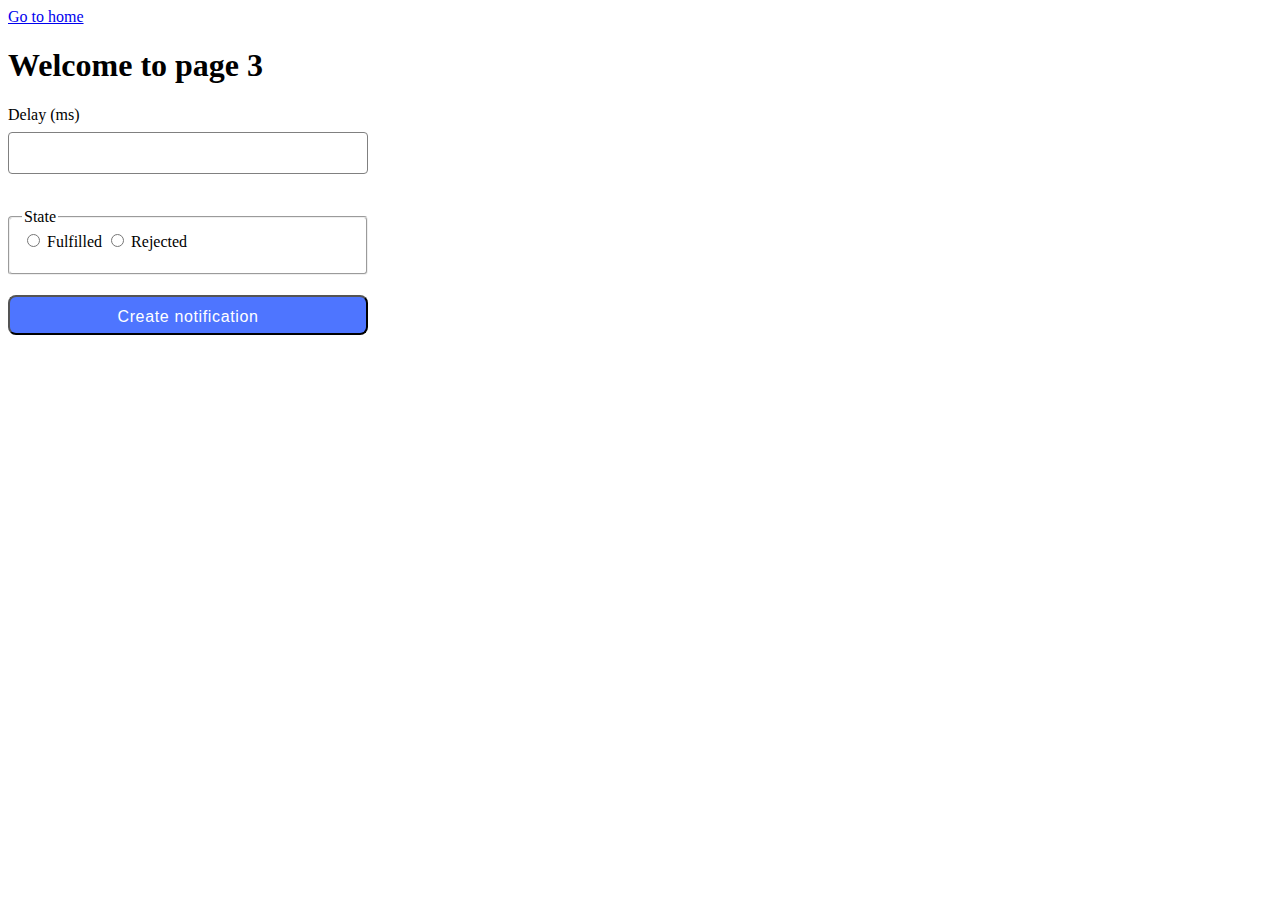
<file: src/2-snackbar.html>
<!DOCTYPE html>
<html lang="en">
  <head>
    <meta charset="UTF-8" />
    <meta http-equiv="X-UA-Compatible" content="IE=edge" />
    <meta name="viewport" content="width=device-width, initial-scale=1.0" />
    <link rel="stylesheet" href="./css/2-snackbar.css" />
    <title>Page 3</title>
  </head>
  <body>
    <section>
      <a href="./index.html">Go to home</a>
      <h1>Welcome to page 3</h1>
    </section>
    <form class="form">
      <label>
        Delay (ms)
        <input class="input-delay" type="number" name="delay" required />
      </label>

      <fieldset class="input-radio">
        <legend>State</legend>
        <label>
          <input type="radio" name="state" value="fulfilled" required />
          Fulfilled
        </label>
        <label>
          <input type="radio" name="state" value="rejected" required />
          Rejected
        </label>
      </fieldset>

      <button class="button" type="submit">Create notification</button>
    </form>

    <script type="module" src="./js/2-snackbar.js"></script>
  </body>
</html>
</file>
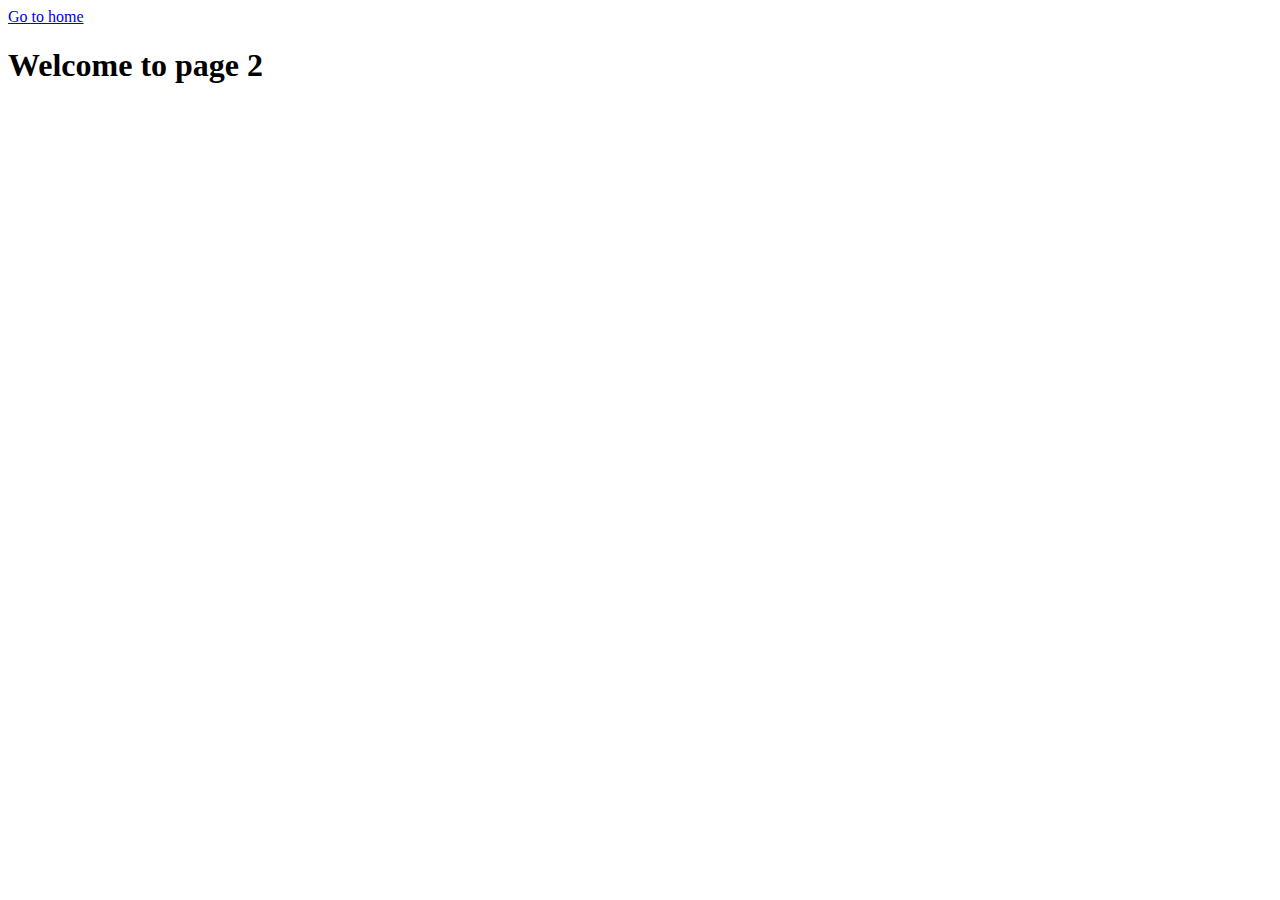
<file: src/page-2.html>
<!DOCTYPE html>
<html lang="en">
  <head>
    <meta charset="UTF-8" />
    <meta http-equiv="X-UA-Compatible" content="IE=edge" />
    <meta name="viewport" content="width=device-width, initial-scale=1.0" />
    <title>Page 2</title>
  </head>
  <body>
    <section>
      <a href="./index.html">Go to home</a>
      <h1>Welcome to page 2</h1>
    </section>
  </body>
</html>
</file>
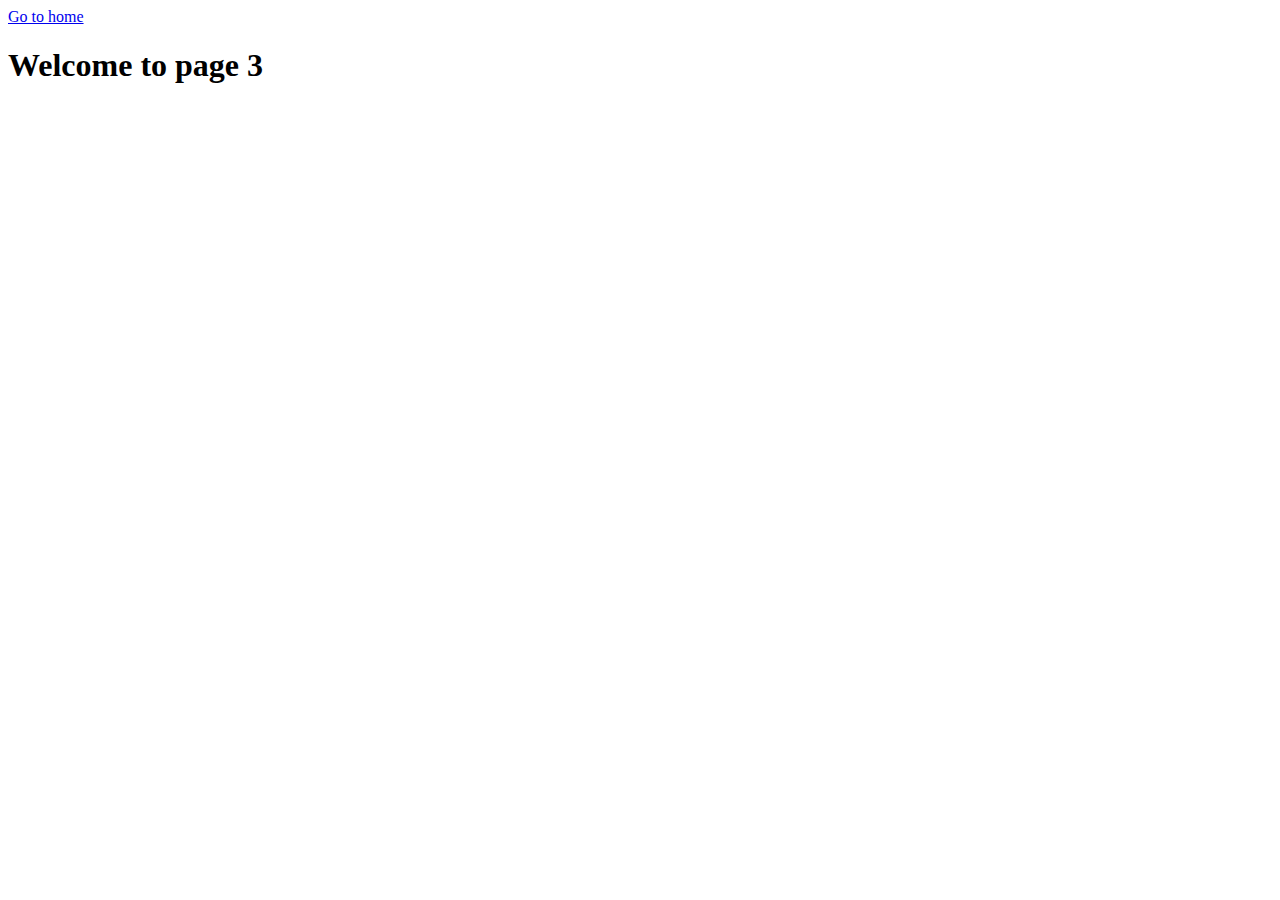
<file: src/page-3.html>
<!DOCTYPE html>
<html lang="en">
  <head>
    <meta charset="UTF-8" />
    <meta http-equiv="X-UA-Compatible" content="IE=edge" />
    <meta name="viewport" content="width=device-width, initial-scale=1.0" />
    <title>Page 3</title>
  </head>
  <body>
    <section>
      <a href="./index.html">Go to home</a>
      <h1>Welcome to page 3</h1>
    </section>
  </body>
</html>
</file>
<file: src/css/2-snackbar.css>
.form {
    width: 360px;
    height: 72px;
}

.input-delay {
    border: 1px solid #808080;
    border-radius: 4px;
    width: 354px;
    height: 38px;
    margin-top: 8px;
}

.input-radio {
    border-radius: 4px;
    stroke-width: 1px;
    stroke: #808080;
    width: 332px;
    height: 48px;
    margin: 34px 0 0 0;
    margin-inline-end: 0;
}

.button {
    font-weight: 500;
    font-size: 16px;
    line-height: 150%;
    letter-spacing: 0.04em;
    color: #fff;
    border-radius: 8px;
    padding: 8px 16px;
    width: 360px;
    height: 40px;
    background: #4e75ff;
    text-align: center;
    margin-top: 20px;
}

.iziToast-wrapper {
    display: flex;
    align-items: center;
    padding: 10px;
    position: fixed;
    top: 36px;
    /* Відступ зверху */
    right: 156px;
    /* Відступ з правого боку */
    z-index: 1000;
    /* Забезпечує, що контейнер буде над іншими елементами */
}
</file>
